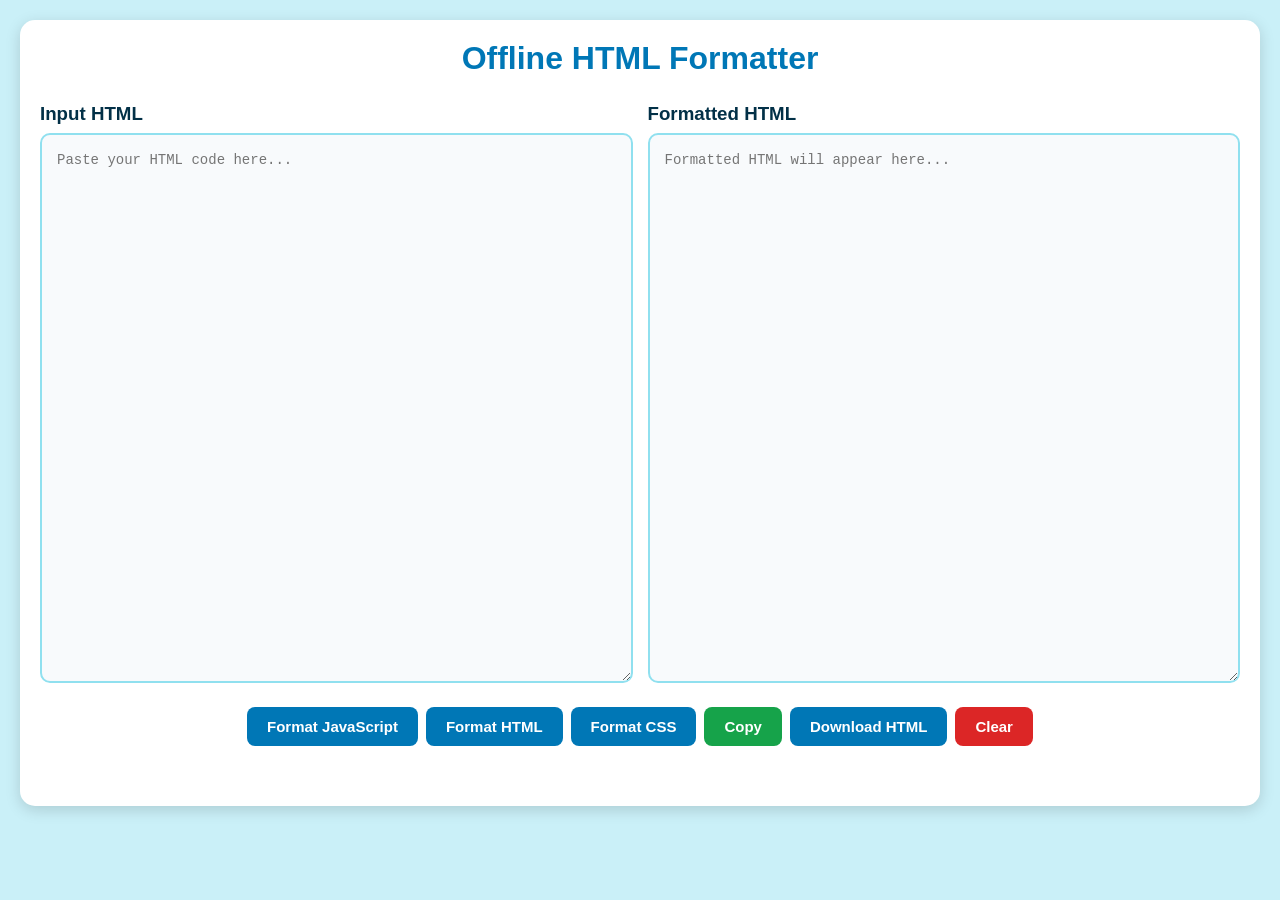
<file: HTMLFormat_updated.html>
<!DOCTYPE html>
<html lang="en">
<head>
    <meta charset="UTF-8">
    <meta name="viewport"
          content="width=device-width, initial-scale=1.0">
    <title>Offline HTML Formatter</title>
    <style>
        * {
            box-sizing: border-box;
        }
        body {
            margin: 0;
            padding: 20px;
            font-family: "Segoe UI", Arial, sans-serif;
            background: #caf0f8;
            color: #023047;
        }
        .container {
            max-width: 1400px;
            margin: auto;
            background: white;
            padding: 20px;
            border-radius: 15px;
            box-shadow: 0 4px 15px rgba(0, 0, 0, 0.15);
        }
        h1 {
            margin-top: 0;
            text-align: center;
            color: #0077b6;
        }
        .editor-container {
            display: grid;
            grid-template-columns: 1fr 1fr;
            gap: 15px;
        }
        .editor-box h3 {
            margin: 5px 0 8px;
        }
        textarea {
            width: 100%;
            height: 550px;
            padding: 15px;
            resize: vertical;
            border: 2px solid #90e0ef;
            border-radius: 10px;
            outline: none;
            font-family: Consolas, "Courier New", monospace;
            font-size: 14px;
            line-height: 1.5;
            background: #f8fafc;
            color: #111827;
        }
        textarea:focus {
            border-color: #0077b6;
        }
        .buttons {
            display: flex;
            justify-content: center;
            flex-wrap: wrap;
            gap: 8px;
            margin-top: 20px;
        }
        button {
            padding: 11px 20px;
            border: none;
            border-radius: 8px;
            background: #0077b6;
            color: white;
            font-size: 15px;
            font-weight: 600;
            cursor: pointer;
        }
        button:hover {
            background: #023e8a;
        }
        .copy-btn {
            background: #16a34a;
        }
        .copy-btn:hover {
            background: #15803d;
        }
        .clear-btn {
            background: #dc2626;
        }
        .clear-btn:hover {
            background: #b91c1c;
        }
        #message {
            min-height: 25px;
            margin-top: 15px;
            text-align: center;
            font-weight: 600;
        }
        @media screen and (max-width: 767px) {
            body {
                padding: 10px;
            }
            .container {
                padding: 12px;
            }
            .editor-container {
                grid-template-columns: 1fr;
            }
            textarea {
                height: 350px;
            }
            button {
                flex: 1;
                min-width: 120px;
            }
        }
    </style>
</head>
<body>
    <div class="container">
        <h1>Offline HTML Formatter</h1>
        <div class="editor-container">
            <div class="editor-box">
                <h3>Input HTML</h3>
                <textarea
                    id="inputHTML"
                    placeholder="Paste your HTML code here..."></textarea>
            </div>
            <div class="editor-box">
                <h3>Formatted HTML</h3>
                <textarea
                    id="outputHTML"
                    placeholder="Formatted HTML will appear here..."
                    readonly></textarea>
            </div>
        </div>
        <div class="buttons">
<button onclick="formatJavaScript()">
Format JavaScript
</button>
            <button onclick="formatHTML()">
                Format HTML
            </button>
<button onclick="formatCSS()">
Format CSS
</button>
            <button class="copy-btn"
                    onclick="copyHTML()">
                Copy
            </button>
            <button onclick="downloadHTML()">
                Download HTML
            </button>
            <button class="clear-btn"
                    onclick="clearHTML()">
                Clear
            </button>
        </div>
        <div id="message"></div>
    </div>
    <script>
let currentFormat = "html";
function formatHTML()
{
    const input = document.getElementById("inputHTML").value;

    if(input.trim() === "")
    {
        showMessage("Please paste HTML code first.", "red");
        return;
    }

    currentFormat = "html";

    const INDENT = "    ";
    const voidTags = new Set([
        "area", "base", "br", "col", "embed", "hr", "img", "input",
        "link", "meta", "param", "source", "track", "wbr"
    ]);

    const inlineTags = new Set([
        "span", "a", "b", "strong", "i", "em", "small", "label",
        "code", "mark", "sub", "sup"
    ]);

    function tagName(token)
    {
        const m = token.match(/^<\/?\s*([A-Za-z][A-Za-z0-9:-]*)/);
        return m ? m[1].toLowerCase() : "";
    }

    function normalizeTag(token)
    {
        let out = "";
        let quote = "";
        let spacePending = false;

        for(let i = 0; i < token.length; i++)
        {
            const ch = token[i];

            if(quote)
            {
                out += ch;
                if(ch === quote && token[i - 1] !== "\\") quote = "";
                continue;
            }

            if(ch === '"' || ch === "'")
            {
                if(spacePending && out && !out.endsWith(" ") && !out.endsWith("<")) out += " ";
                spacePending = false;
                quote = ch;
                out += ch;
                continue;
            }

            if(/\s/.test(ch))
            {
                spacePending = true;
                continue;
            }

            if(spacePending)
            {
                if(out && !out.endsWith(" ") && !out.endsWith("<") && ch !== ">" && ch !== "/") out += " ";
                spacePending = false;
            }

            out += ch;
        }

        return out.trim();
    }

    /*
       Tokenizer: reads a COMPLETE tag even when attributes are on many lines.
       It also respects > characters inside quoted attribute values.
    */
    function tokenizeHTML(html)
    {
        const tokens = [];
        let i = 0;

        while(i < html.length)
        {
            if(html.startsWith("<!--", i))
            {
                const end = html.indexOf("-->", i + 4);
                const stop = end === -1 ? html.length : end + 3;
                tokens.push({type:"comment", value:html.slice(i, stop)});
                i = stop;
                continue;
            }

            if(html[i] === "<")
            {
                let j = i + 1;
                let quote = "";

                while(j < html.length)
                {
                    const ch = html[j];

                    if(quote)
                    {
                        if(ch === quote && html[j - 1] !== "\\") quote = "";
                    }
                    else if(ch === '"' || ch === "'")
                    {
                        quote = ch;
                    }
                    else if(ch === ">")
                    {
                        j++;
                        break;
                    }

                    j++;
                }

                tokens.push({type:"tag", value:html.slice(i, j)});
                i = j;
            }
            else
            {
                let j = html.indexOf("<", i);
                if(j === -1) j = html.length;
                tokens.push({type:"text", value:html.slice(i, j)});
                i = j;
            }
        }

        return tokens;
    }

    const tokens = tokenizeHTML(input);
    const lines = [];
    let level = 0;

    function addLine(text, atLevel = level)
    {
        lines.push(INDENT.repeat(Math.max(0, atLevel)) + text);
    }

    for(let i = 0; i < tokens.length; i++)
    {
        const token = tokens[i];

        if(token.type === "comment")
        {
            addLine(token.value.trim());
            continue;
        }

        if(token.type === "text")
        {
            const text = token.value.replace(/\s+/g, " ").trim();
            if(!text) continue;

            /* Keep text following an inline element on the same line. */
            if(lines.length && /<\/(span|a|b|strong|i|em|small|label|code|mark|sub|sup)>$/i.test(lines[lines.length - 1].trim()))
            {
                lines[lines.length - 1] += text;
            }
            else
            {
                addLine(text);
            }
            continue;
        }

        let tag = normalizeTag(token.value);

        if(/^<!DOCTYPE/i.test(tag) || /^<\?/.test(tag) || /^<![^-]/.test(tag))
        {
            addLine(tag);
            continue;
        }

        if(/^<\//.test(tag))
        {
            level = Math.max(0, level - 1);
            addLine(tag);
            continue;
        }

        const name = tagName(tag);
        const selfClosing = /\/>$/.test(tag) || voidTags.has(name);

        /* Collapse simple inline tag + text + closing tag to one line. */
        if(inlineTags.has(name) && !selfClosing)
        {
            const textToken = tokens[i + 1];
            const closeToken = tokens[i + 2];

            if(textToken && textToken.type === "text" &&
               closeToken && closeToken.type === "tag" &&
               new RegExp("^<\\/\\s*" + name + "\\s*>", "i").test(closeToken.value.trim()))
            {
                const inlineText = textToken.value.replace(/\s+/g, " ").trim();
                addLine(tag + inlineText + normalizeTag(closeToken.value));
                i += 2;
                continue;
            }
        }

        addLine(tag);

        if(!selfClosing)
        {
            level++;
        }
    }

    document.getElementById("outputHTML").value = lines.join("\n").trim();
    showMessage("HTML formatted successfully.", "#16a34a");
}

        async function copyHTML() {
            const output =
                document.getElementById("outputHTML");
            if (output.value.trim() === "") {
                showMessage(
                    "Nothing to copy.",
                    "red"
                );
                return;
            }
            try {
                await navigator.clipboard.writeText(
                    output.value
                );
                showMessage(
                    "Formatted HTML copied.",
                    "#16a34a"
                );
            }
            catch (error) {
                /*
                    Offline/file fallback
                */
                output.removeAttribute("readonly");
                output.select();
                document.execCommand("copy");
                output.setAttribute(
                    "readonly",
                    "readonly"
                );
                showMessage(
                    "Formatted HTML copied.",
                    "#16a34a"
                );
            }
        }
        function downloadHTML() {
            const output =
                document.getElementById(
                    "outputHTML"
                ).value;
            if (output.trim() === "") {
                showMessage(
                    "Nothing to download.",
                    "red"
                );
                return;
            }
            const blob = new Blob(
                [output],
                {
                    type: "text/html;charset=utf-8"
                }
            );
            const url =
                URL.createObjectURL(blob);
            const link =
                document.createElement("a");
            link.href = url;
            link.download =
                "formatted.html";
            document.body.appendChild(link);
            link.click();
            document.body.removeChild(link);
            URL.revokeObjectURL(url);
            showMessage(
                "Formatted HTML downloaded.",
                "#16a34a"
            );
        }
        function clearHTML() {
            document.getElementById(
                "inputHTML"
            ).value = "";
            document.getElementById(
                "outputHTML"
            ).value = "";
            document.getElementById(
                "message"
            ).innerText = "";
        }
        function showMessage(text, color) {
            const message =
                document.getElementById("message");
            message.innerText = text;
            message.style.color = color;
        }
function formatCSS()
{
    const input =
        document.getElementById("inputHTML").value;
    if(input.trim() === "")
    {
        showMessage(
            "Please paste CSS code first.",
            "red"
        );
        return;
    }
    let css = input.trim();
    let output = "";
    let indentLevel = 0;
    const indent = "    ";
    let inString = false;
    let stringChar = "";
    let inComment = false;
    for(let i = 0; i < css.length; i++)
    {
        const char = css[i];
        const next = css[i + 1];
        /*
            CSS comment start
        */
        if(
            !inString &&
            char === "/" &&
            next === "*"
        )
        {
            inComment = true;
            output += "/*";
            i++;
            continue;
        }
        /*
            CSS comment end
        */
        if(
            inComment &&
            char === "*" &&
            next === "/"
        )
        {
            output += "*/";
            i++;
            inComment = false;
            continue;
        }
        if(inComment)
        {
            output += char;
            continue;
        }
        /*
            Quoted strings
        */
        if(
            (char === '"' || char === "'")
        )
        {
            if(
                !inString
            )
            {
                inString = true;
                stringChar = char;
            }
            else if(
                stringChar === char &&
                css[i - 1] !== "\\"
            )
            {
                inString = false;
            }
            output += char;
            continue;
        }
        if(inString)
        {
            output += char;
            continue;
        }
        /*
            Opening {
        */
        if(char === "{")
        {
            output =
                output.trimEnd();
            output += " {\n";
            indentLevel++;
            output +=
                indent.repeat(indentLevel);
            continue;
        }
        /*
            Semicolon
        */
        if(char === ";")
        {
            output =
                output.trimEnd();
            output += ";\n";
            output +=
                indent.repeat(indentLevel);
            continue;
        }
        /*
            Closing }
        */
        if(char === "}")
        {
            indentLevel =
                Math.max(
                    0,
                    indentLevel - 1
                );
            output =
                output.trimEnd();
            output +=
                "\n" +
                indent.repeat(indentLevel) +
                "}\n";
            output +=
                indent.repeat(indentLevel);
            continue;
        }
        /*
            Remove unnecessary whitespace
        */
        if(/\s/.test(char))
        {
            if(
                output.length > 0 &&
                !/\s/.test(
                    output[output.length - 1]
                )
            )
            {
                output += " ";
            }
            continue;
        }
        /*
            Colon formatting
        */
        if(char === ":")
        {
            output =
                output.trimEnd();
            output += ": ";
            continue;
        }
        output += char;
    }
    /*
        Clean output
    */
    output = output
        .replace(/[ \t]+\n/g, "\n")
        .replace(/\n[ \t]+\n/g, "\n\n")
        .trim();
    document.getElementById(
        "outputHTML"
    ).value = output;
    showMessage(
        "CSS formatted successfully.",
        "#16a34a"
    );
}
function formatJavaScript()
{
    const input =
        document.getElementById("inputHTML").value;
    if(input.trim() === "")
    {
        showMessage(
            "Please paste JavaScript code first.",
            "red"
        );
        return;
    }
    currentFormat = "js";
    let code = input.trim();
    let output = "";
    let indentLevel = 0;
    const indent = "    ";
    let inString = false;
    let stringChar = "";
    let inSingleComment = false;
    let inMultiComment = false;
    let parentheses = 0;
    let brackets = 0;
    function addIndent()
    {
        output += indent.repeat(indentLevel);
    }
    function newLine()
    {
        output = output.trimEnd();
        if(!output.endsWith("\n"))
        {
            output += "\n";
        }
        addIndent();
    }
    for(let i = 0; i < code.length; i++)
    {
        const char = code[i];
        const next = code[i + 1];
        const previous = code[i - 1];
        /* =========================
           SINGLE LINE COMMENT
           ========================= */
        if(inSingleComment)
        {
            output += char;
            if(char === "\n")
            {
                inSingleComment = false;
                addIndent();
            }
            continue;
        }
        /* =========================
           MULTI LINE COMMENT
           ========================= */
        if(inMultiComment)
        {
            output += char;
            if(char === "*" && next === "/")
            {
                output += "/";
                i++;
                inMultiComment = false;
            }
            continue;
        }
        /* =========================
           STRING
           ========================= */
        if(inString)
        {
            output += char;
            if(
                char === stringChar &&
                previous !== "\\"
            )
            {
                inString = false;
            }
            continue;
        }
        /* =========================
           STRING START
           ========================= */
        if(
            char === '"' ||
            char === "'" ||
            char === "`"
        )
        {
            inString = true;
            stringChar = char;
            output += char;
            continue;
        }
        /* =========================
           COMMENTS
           ========================= */
        if(char === "/" && next === "/")
        {
            output += "//";
            i++;
            inSingleComment = true;
            continue;
        }
        if(char === "/" && next === "*")
        {
            output += "/*";
            i++;
            inMultiComment = true;
            continue;
        }
        /* =========================
           PARENTHESES
           ========================= */
        if(char === "(")
        {
            parentheses++;
            output = output.trimEnd();
            output += "(";
            continue;
        }
        if(char === ")")
        {
            parentheses =
                Math.max(0, parentheses - 1);
            output = output.trimEnd();
            output += ")";
            continue;
        }
        /* =========================
           ARRAY BRACKETS
           ========================= */
        if(char === "[")
        {
            brackets++;
            output += "[";
            continue;
        }
        if(char === "]")
        {
            brackets =
                Math.max(0, brackets - 1);
            output = output.trimEnd();
            output += "]";
            continue;
        }
        /* =========================
           OPENING BRACE
           ========================= */
        if(char === "{")
        {
            output = output.trimEnd();
            output += " {\n";
            indentLevel++;
            addIndent();
            continue;
        }
        /* =========================
           CLOSING BRACE
           ========================= */
        if(char === "}")
        {
            indentLevel =
                Math.max(0, indentLevel - 1);
            output = output.trimEnd();
            output += "\n";
            addIndent();
            output += "}";
            /*
                Add newline unless followed by:
                ;
                ,
                )
                ]
                else
                catch
                finally
            */
            const remaining =
                code.substring(i + 1).trimStart();
            if(
                remaining.startsWith("else") ||
                remaining.startsWith("catch") ||
                remaining.startsWith("finally")
            )
            {
                output += " ";
            }
            else if(
                next !== ";" &&
                next !== "," &&
                next !== ")" &&
                next !== "]"
            )
            {
                output += "\n";
                addIndent();
            }
            continue;
        }
        /* =========================
           SEMICOLON
           ========================= */
        if(char === ";")
        {
            output = output.trimEnd();
            output += ";";
            /*
                Do not create newline inside
                for(...)
            */
            if(parentheses === 0)
            {
                output += "\n";
                addIndent();
            }
            continue;
        }
        /* =========================
           COMMA
           ========================= */
        if(char === ",")
        {
            output = output.trimEnd();
            output += ", ";
            continue;
        }
        /* =========================
           WHITESPACE
           ========================= */
        if(/\s/.test(char))
        {
            if(
                output.length > 0 &&
                !/\s/.test(
                    output[output.length - 1]
                )
            )
            {
                output += " ";
            }
            continue;
        }
        /* =========================
           OPERATORS
           ========================= */
        if(
            char === "=" &&
            next !== ">" &&
            previous !== "=" &&
            next !== "="
        )
        {
            output = output.trimEnd();
            output += " = ";
            continue;
        }
        /* =========================
           NORMAL CHARACTER
           ========================= */
        output += char;
    }
    /* Clean output */
    output = output
        .replace(/[ \t]+\n/g, "\n")
        .replace(/\n{3,}/g, "\n\n")
        .trim();
    document.getElementById(
        "outputHTML"
    ).value = output;
    showMessage(
        "JavaScript formatted successfully.",
        "#16a34a"
    );
}
    </script>
</body>
</html>
</file>
